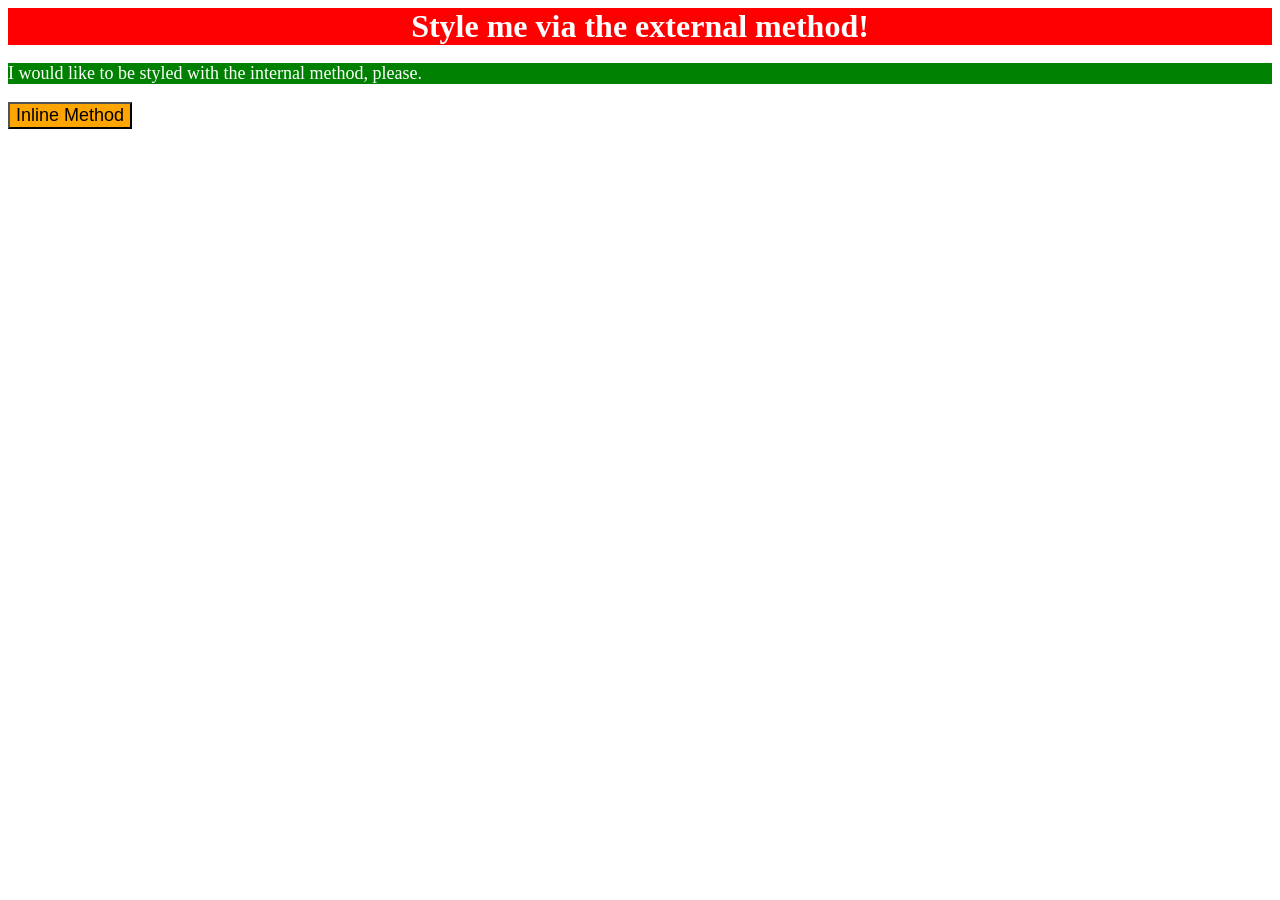
<file: foundations/01-css-methods/index.html>
<!DOCTYPE html>
<html lang="en">
  <head>
    <meta charset="UTF-8">
    <meta http-equiv="X-UA-Compatible" content="IE=edge">
    <meta name="viewport" content="width=device-width, initial-scale=1.0">
    <title>Methods for Adding CSS</title>
    <link rel="stylesheet" href="style.css">
    <style>
      p
      {
        background-color: green;
        color: white;
        font-size: 18px;
      }
    </style>
  </head>
  <body>
    <div>Style me via the external method!</div>
    <p>I would like to be styled with the internal method, please.</p>
    <button style="background-color: orange; font-size: 18px;">Inline Method</button>
  </body>
</html>
</file>
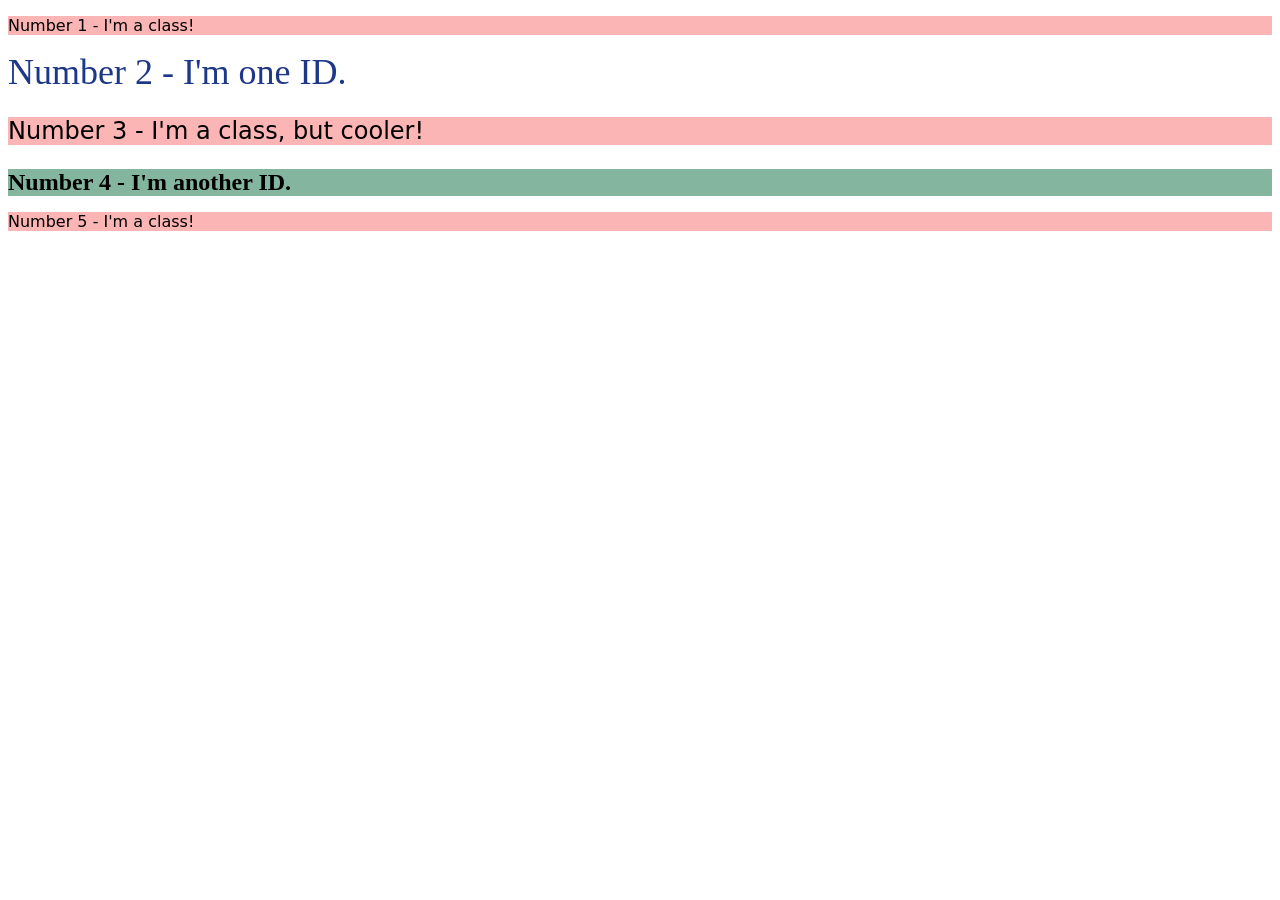
<file: foundations/02-class-id-selectors/index.html>
<!DOCTYPE html>
<html lang="en">
  <head>
    <meta charset="UTF-8">
    <meta http-equiv="X-UA-Compatible" content="IE=edge">
    <meta name="viewport" content="width=device-width, initial-scale=1.0">
    <title>Class and ID Selectors</title>
    <link rel="stylesheet" href="style.css">
  </head>
  <body>
    <p class = "odd">Number 1 - I'm a class!</p>
    <div id = "two">Number 2 - I'm one ID.</div>
    <p class = "odd oddly-cool">Number 3 - I'm a class, but cooler!</p>
    <div id = "four">Number 4 - I'm another ID.</div>
    <p class = "odd">Number 5 - I'm a class!</p>
  </body>
</html>
</file>
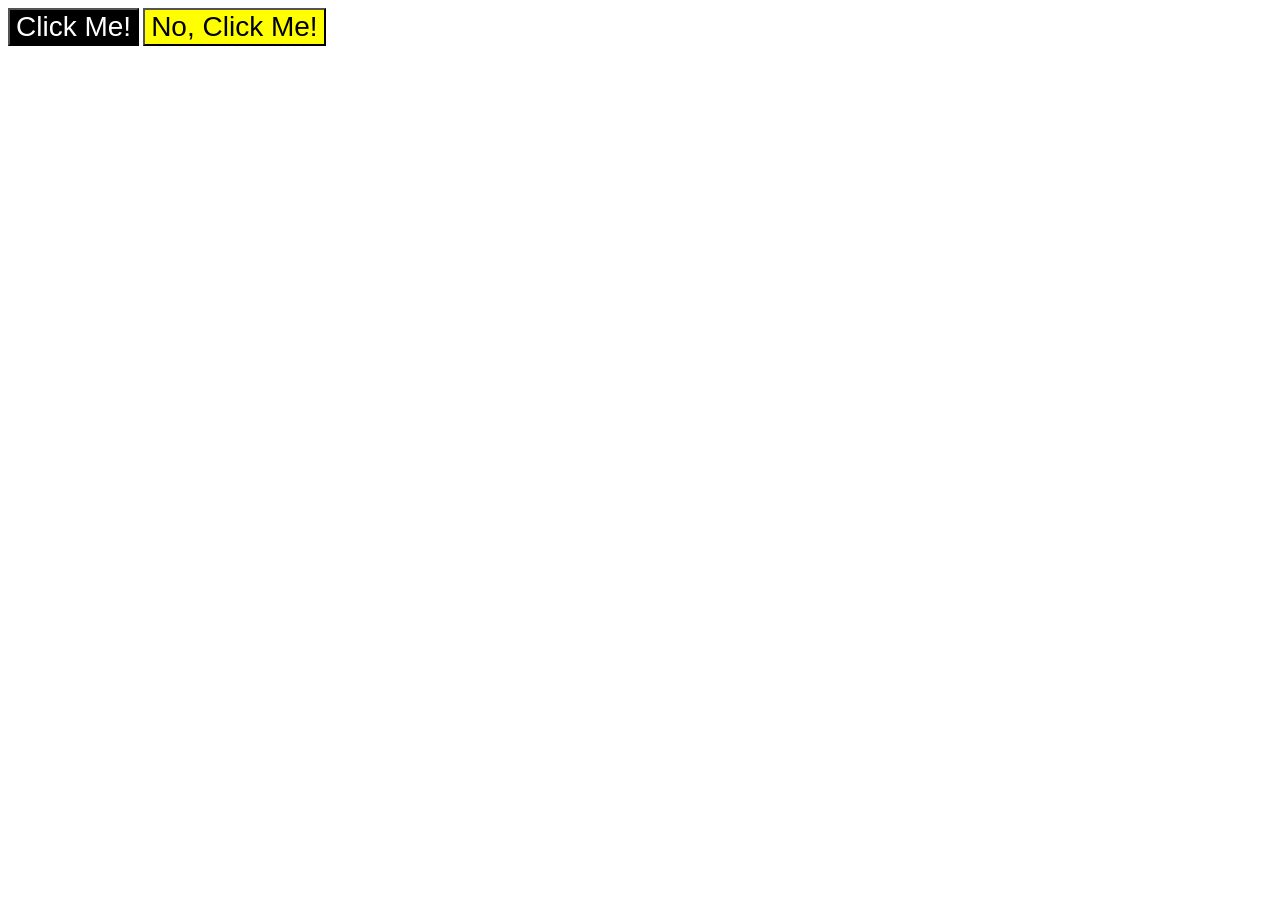
<file: foundations/03-grouping-selectors/index.html>
<!DOCTYPE html>
<html lang="en">
  <head>
    <meta charset="UTF-8">
    <meta http-equiv="X-UA-Compatible" content="IE=edge">
    <meta name="viewport" content="width=device-width, initial-scale=1.0">
    <title>Grouping Selectors</title>
    <link rel="stylesheet" href="style.css">
  </head>
  <body>
    <button class="btn-one">Click Me!</button>
    <button class="btn-two">No, Click Me!</button>
  </body>
</html>
</file>
<file: foundations/01-css-methods/style.css>
div 
{
    background-color: red;
    color: white;
    font-size: 32px;
    text-align: center;
    font-weight: bold;
}
</file>
<file: foundations/02-class-id-selectors/style.css>
.odd
{
    background-color: #FCB5B5;
    font-family: 'Verdana', 'DejaVu Sans', 'sans-serif';
}

.oddly-cool
{
    font-size: 24px;
}

#two
{
    color: #1E3888;
    font-size: 36px;
}

#four
{
    background-color: #84B59F;
    font-size: 24px;
    font-weight: bold;
}
</file>
<file: foundations/03-grouping-selectors/style.css>
.btn-one,
.btn-two
{
    font-size: 28px;
    font-family: Helvetica, "Times New Roman", 'sans-serif';
}

.btn-one
{
    background-color: black;
    color: white;
}

.btn-two
{
    background-color: yellow;
}
</file>
